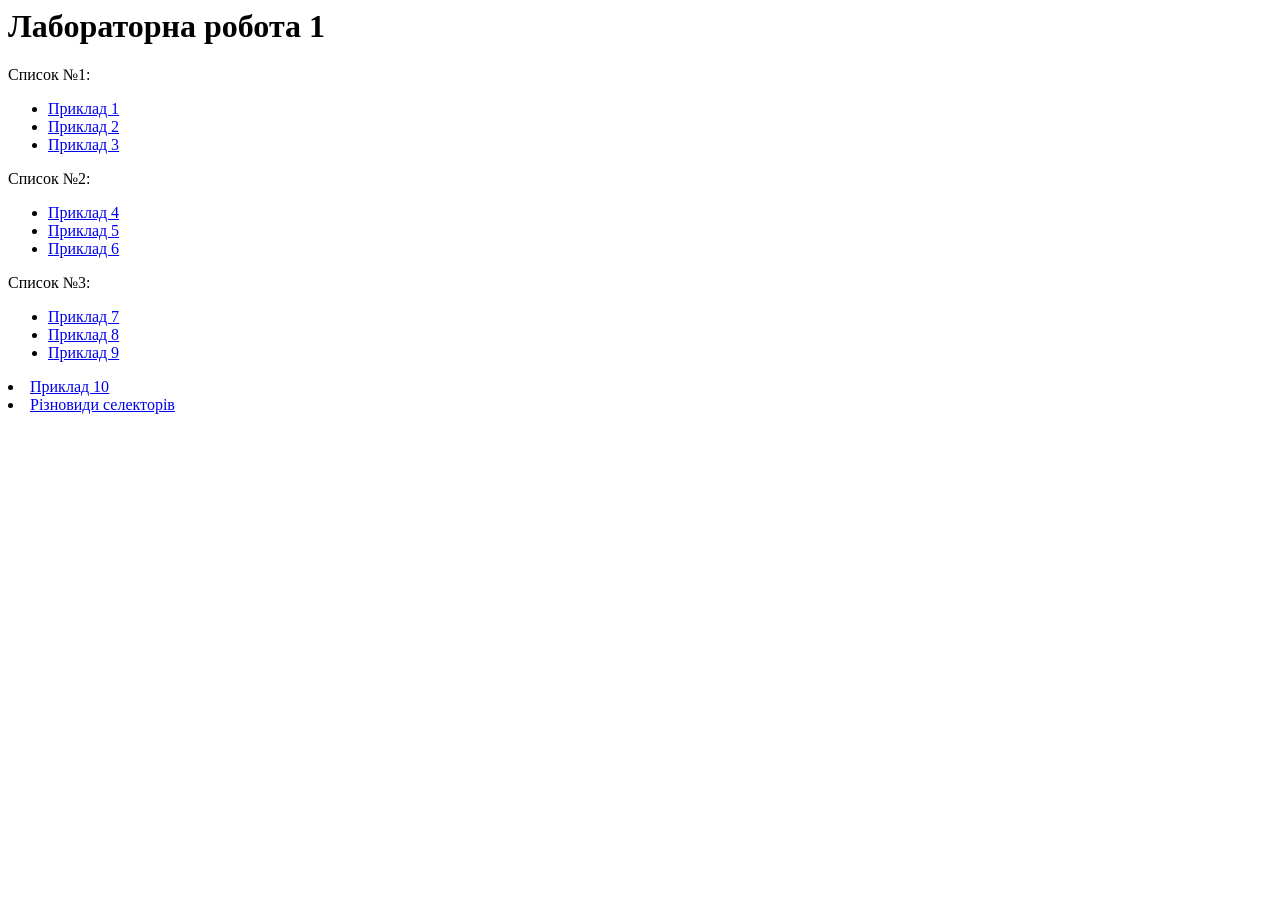
<file: index.html>
<html>
  <head>
    <title>Лабораторна робота 1</title>

  </head>
  <body>
<H1>Лабораторна робота 1</H1>
<p>Список №1:</p>
<ul>
<li><a href="./example1.html">Приклад 1</a></li>
<li><a href="./example2.html">Приклад 2</a></li>
<li ><a href="./example3.html">Приклад 3</a></li>

</ul>
<p>Список №2:</p>
<ul>
<li><a href="./example4.html">Приклад 4</a></li>
<li><a href="./example5.html">Приклад 5</a></li>
<li><a href="./example6.html">Приклад 6</a></li>
</ul>
<p>Список №3:</p>
<ul>
<li><a href="./example7.html">Приклад 7</a></li>
<li><a href="./example8.html">Приклад 8</a></li>
<li><a href="./example9.html">Приклад 9</a></li>
</ul>
<li><a href="./example10.html">Приклад 10</a></li>
<li><a href="./selectors.html">Різновиди селекторів</a></li>

</body>

</html>
</file>
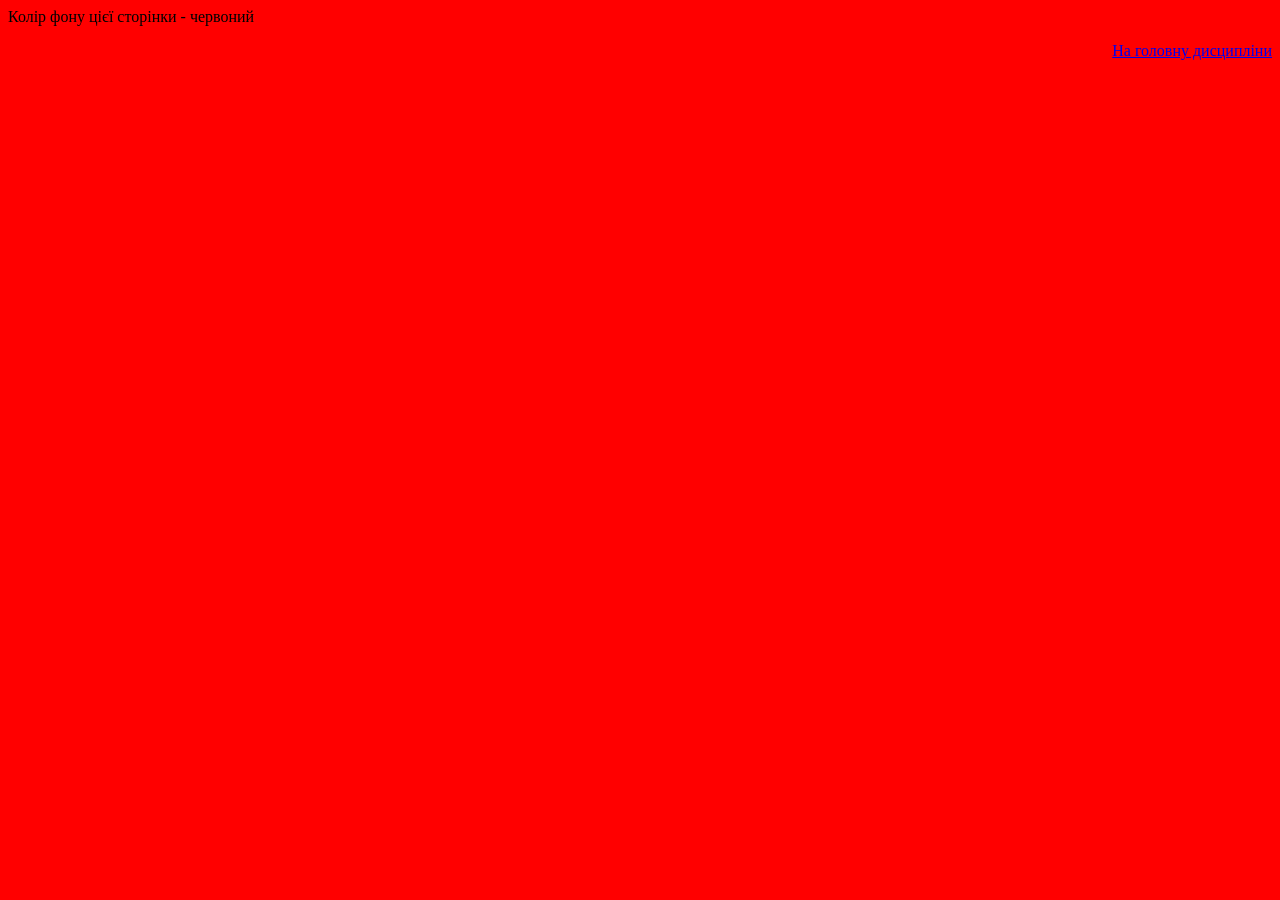
<file: example1.html>
<html>
  <head>
    <title>Приклад №1</title>
  </head>
  <body style="background-color: #FF0000;">
    <p>Колір фону цієї сторінки - червоний</p>
<a style="display: block; text-align: right" href="./index.html">На головну дисципліни</a>
 </body>

</html>
</file>
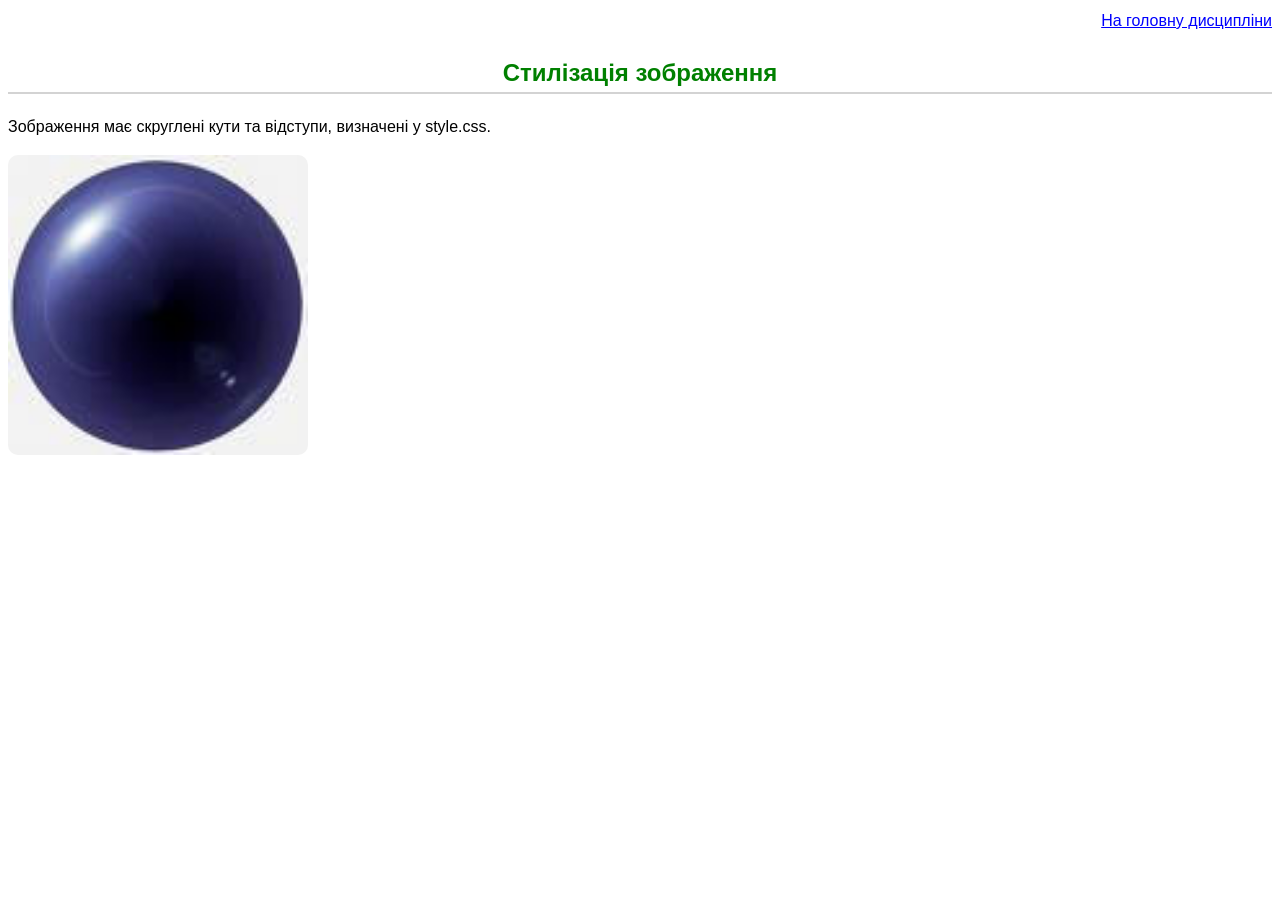
<file: example10.html>
<html>
<head>
    <meta charset="UTF-8">
    <title>Приклад №10: Стилізація зображення</title>
    <link rel="stylesheet" href="./style.css">
</head>
<body>
    <a style="display: block; text-align: right" href="./index.html">На головну дисципліни</a>
    <h2>Стилізація зображення</h2>
    <p>Зображення має скруглені кути та відступи, визначені у style.css.</p>
    <img src="./ball.jpg" alt="Зображення для прикладу" width="300">
</body>

</html>
</file>
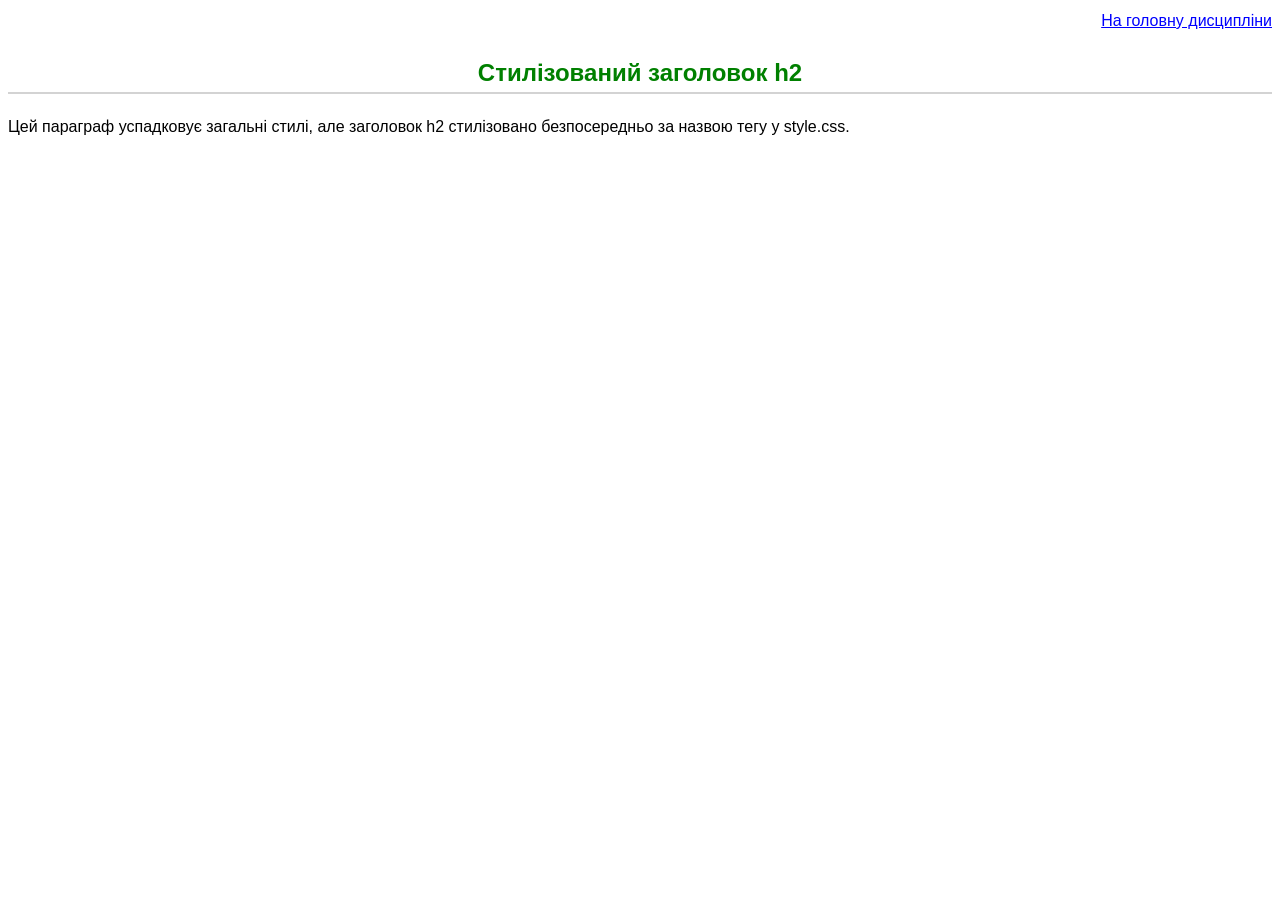
<file: example2.html>
<html>
<head>
    <meta charset="UTF-8">
    <title>Приклад №2: Селектор тегу</title>
    <link rel="stylesheet" href="./style.css"> </head>
<body>
    <a style="display: block; text-align: right" href="./index.html">На головну дисципліни</a>
    <h2>Стилізований заголовок h2</h2>
    <p>Цей параграф успадковує загальні стилі, але заголовок h2 стилізовано безпосередньо за назвою тегу у style.css.</p>
</body>

</html>
</file>
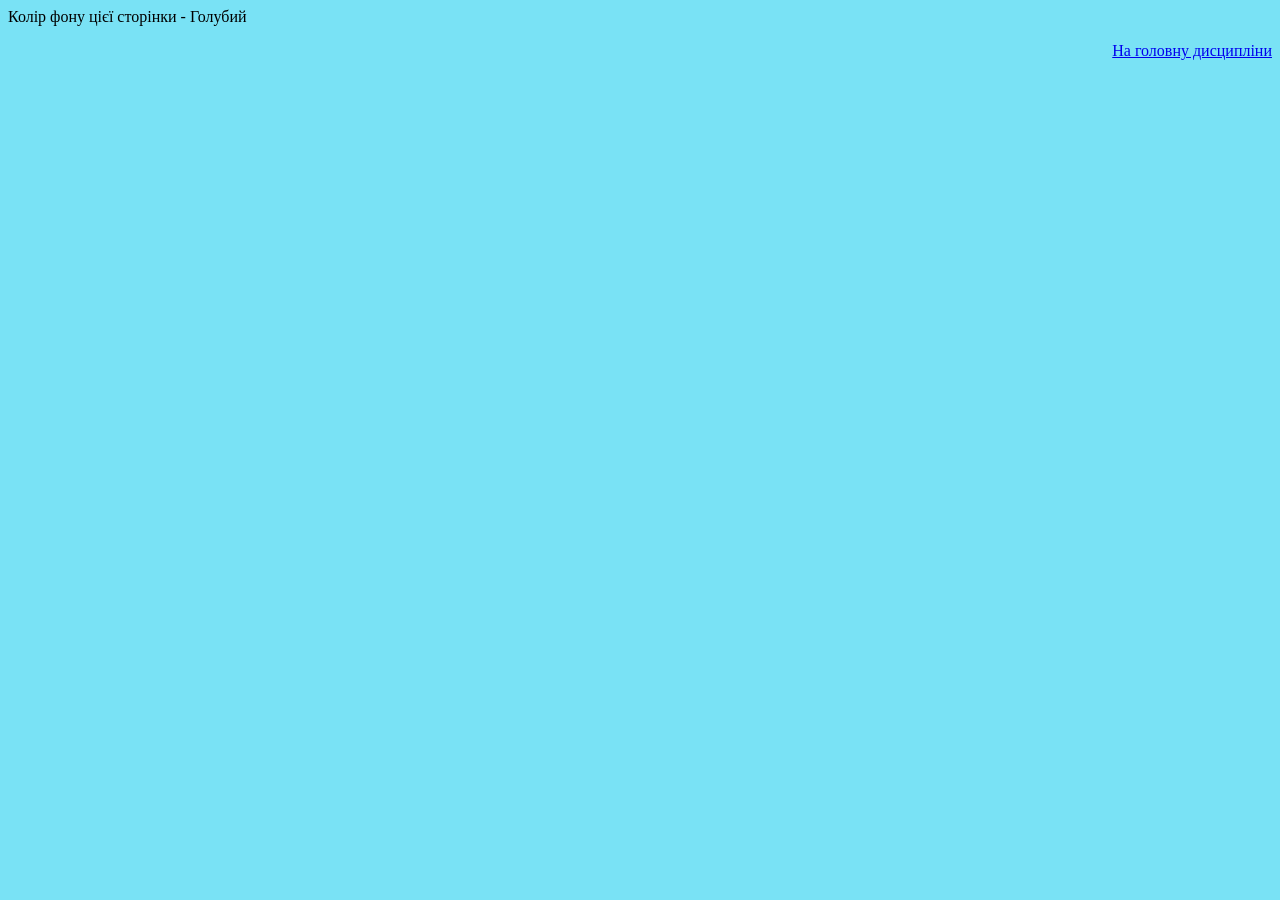
<file: example3.html>
<html>
  <head>
<title>Приклад №3</title>
  </head>
  <body style="background-color: #79e2f5;">
    <p>Колір фону цієї сторінки - Голубий</p>

<a style="display: block; text-align: right" href="./index.html">На головну дисципліни</a>

  </body>

</html>
</file>
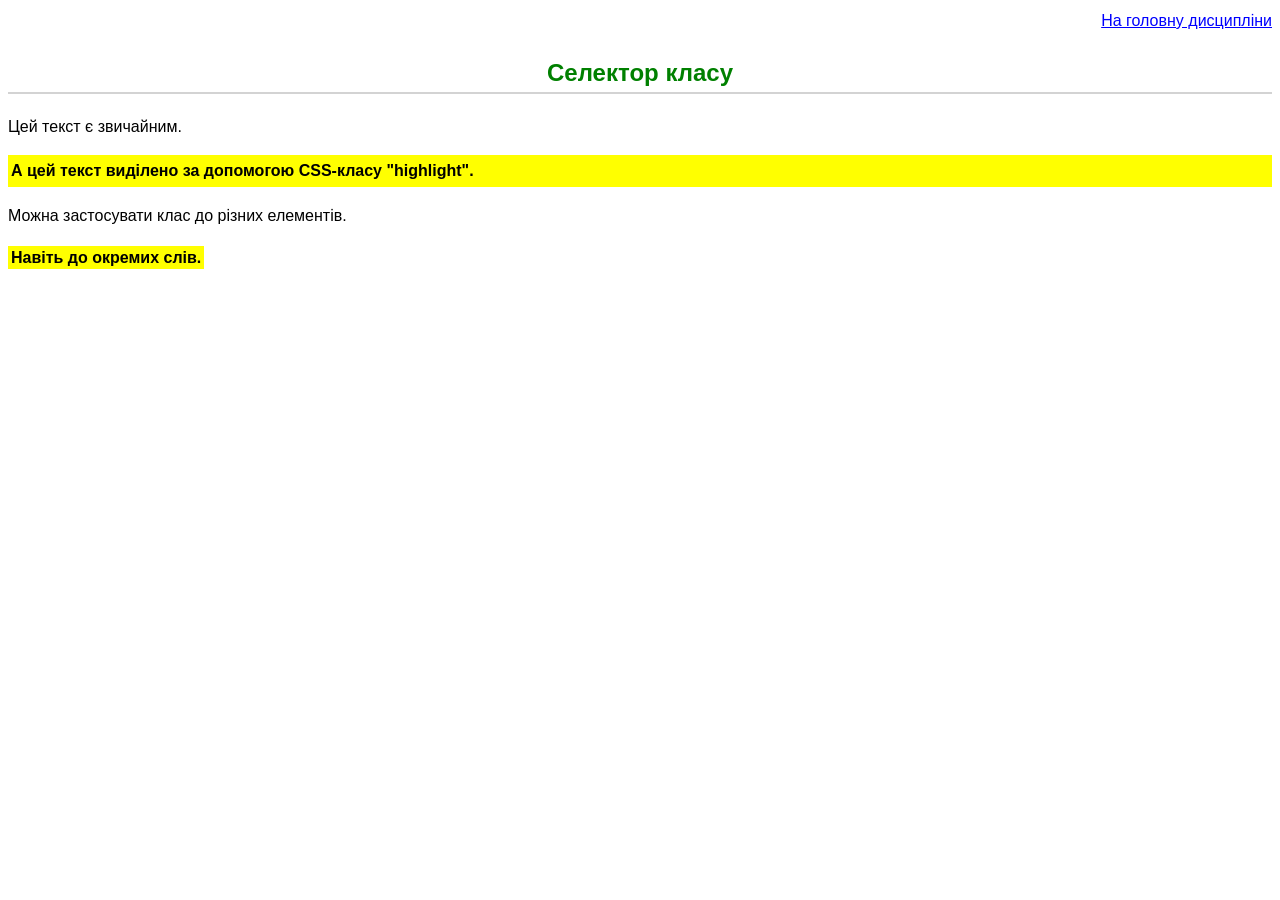
<file: example4.html>
<html>
<head>
    <meta charset="UTF-8">
    <title>Приклад №4: Селектор класу</title>
    <link rel="stylesheet" href="./style.css">
</head>
<body>
    <a style="display: block; text-align: right" href="./index.html">На головну дисципліни</a>
    <h2>Селектор класу</h2>
    <p>Цей текст є звичайним.</p>
    <p class="highlight">А цей текст виділено за допомогою CSS-класу "highlight".</p>
    <p>Можна застосувати клас до різних елементів.</p>
    <span class="highlight">Навіть до окремих слів.</span>
</body>

</html>
</file>
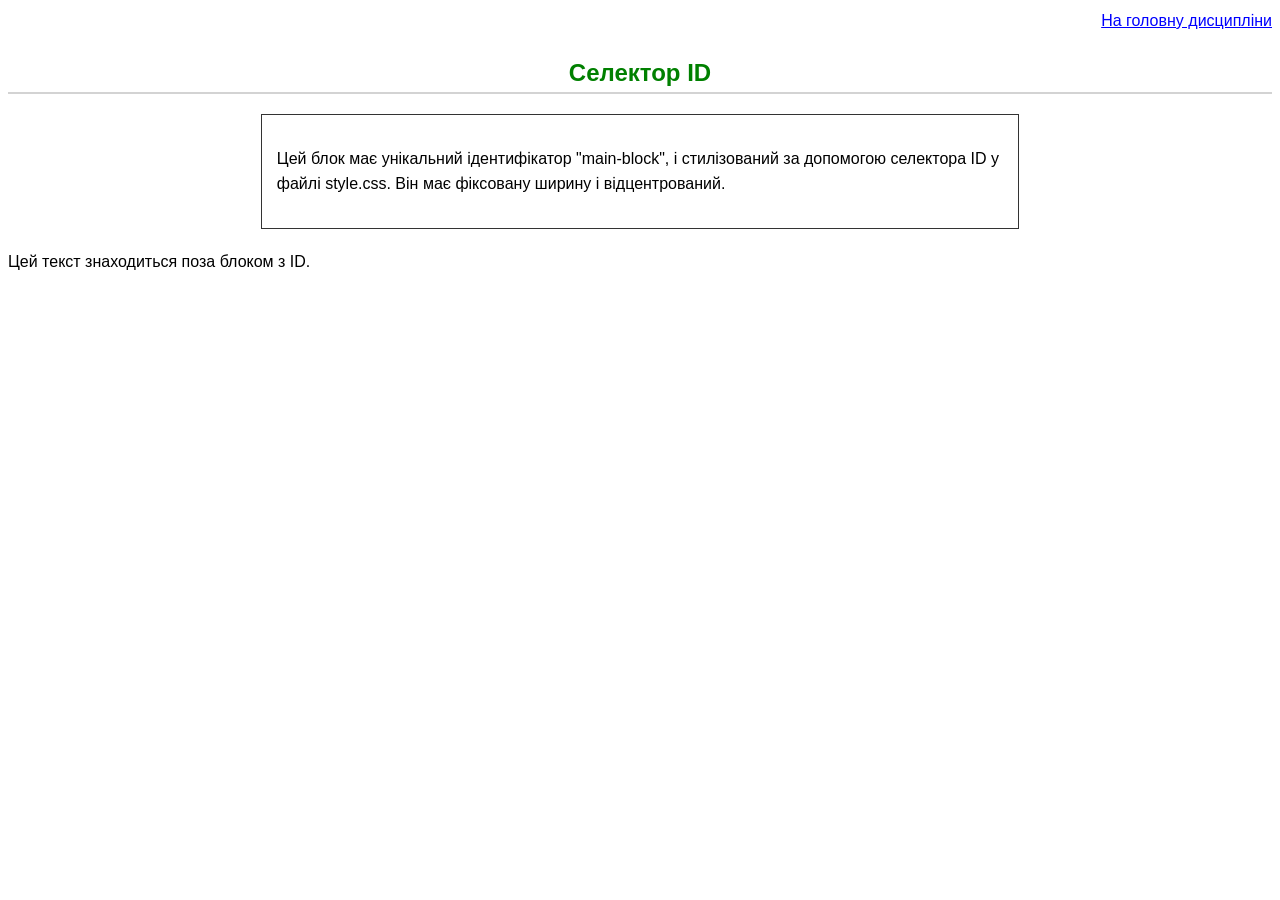
<file: example5.html>
<html>
<head>
    <meta charset="UTF-8">
    <title>Приклад №5: Селектор ID</title>
    <link rel="stylesheet" href="./style.css">
</head>
<body>
    <a style="display: block; text-align: right" href="./index.html">На головну дисципліни</a>
    <h2>Селектор ID</h2>
    <div id="main-block">
        <p>Цей блок має унікальний ідентифікатор "main-block", і стилізований за допомогою селектора ID у файлі style.css. Він має фіксовану ширину і відцентрований.</p>
    </div>
    <p>Цей текст знаходиться поза блоком з ID.</p>
</body>

</html>
</file>
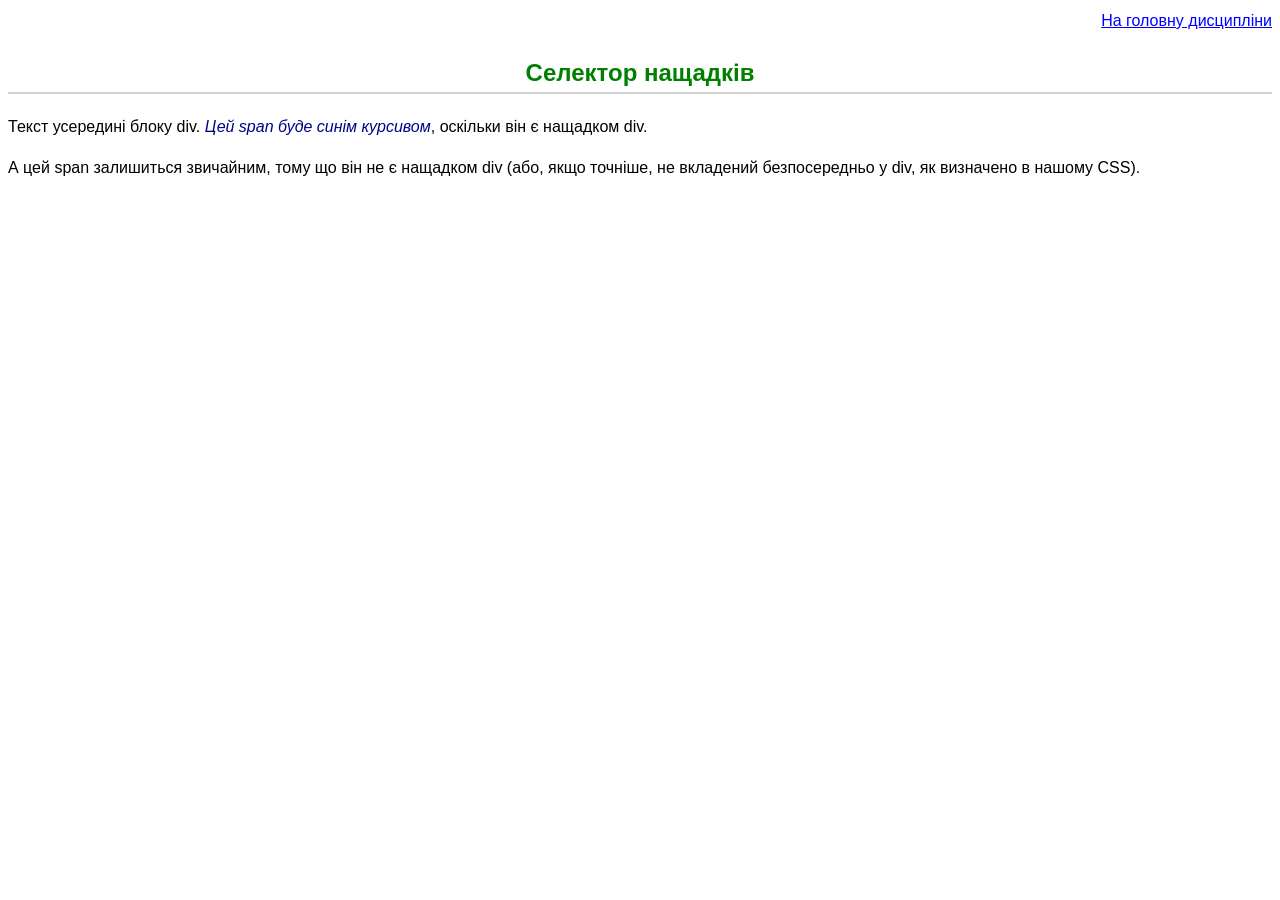
<file: example6.html>
<html>
<head>
    <meta charset="UTF-8">
    <title>Приклад №6: Селектор нащадків</title>
    <link rel="stylesheet" href="./style.css">
</head>
<body>
    <a style="display: block; text-align: right" href="./index.html">На головну дисципліни</a>
    <h2>Селектор нащадків</h2>
    <div>
        <p>Текст усередині блоку div. <span>Цей span буде синім курсивом</span>, оскільки він є нащадком div.</p>
    </div>
    <p><span>А цей span залишиться звичайним</span>, тому що він не є нащадком div (або, якщо точніше, не вкладений безпосередньо у div, як визначено в нашому CSS).</p>
</body>

</html>
</file>
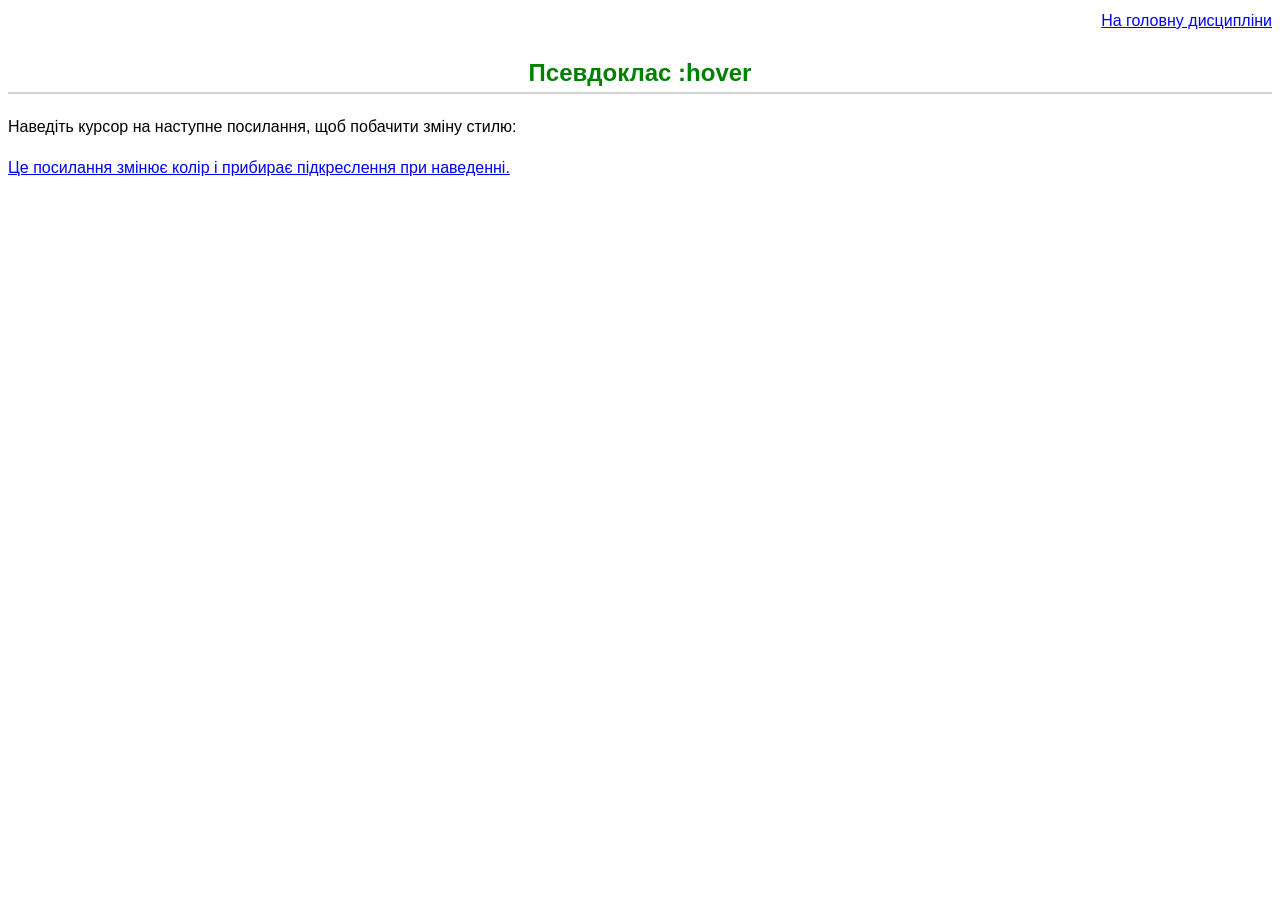
<file: example7.html>
<html>
<head>
    <meta charset="UTF-8">
    <title>Приклад №7: Псевдоклас :hover</title>
    <link rel="stylesheet" href="./style.css">
</head>
<body>
    <a style="display: block; text-align: right" href="./index.html">На головну дисципліни</a>
    <h2>Псевдоклас :hover</h2>
    <p>Наведіть курсор на наступне посилання, щоб побачити зміну стилю:</p>
    <a href="#">Це посилання змінює колір і прибирає підкреслення при наведенні.</a>
</body>

</html>
</file>
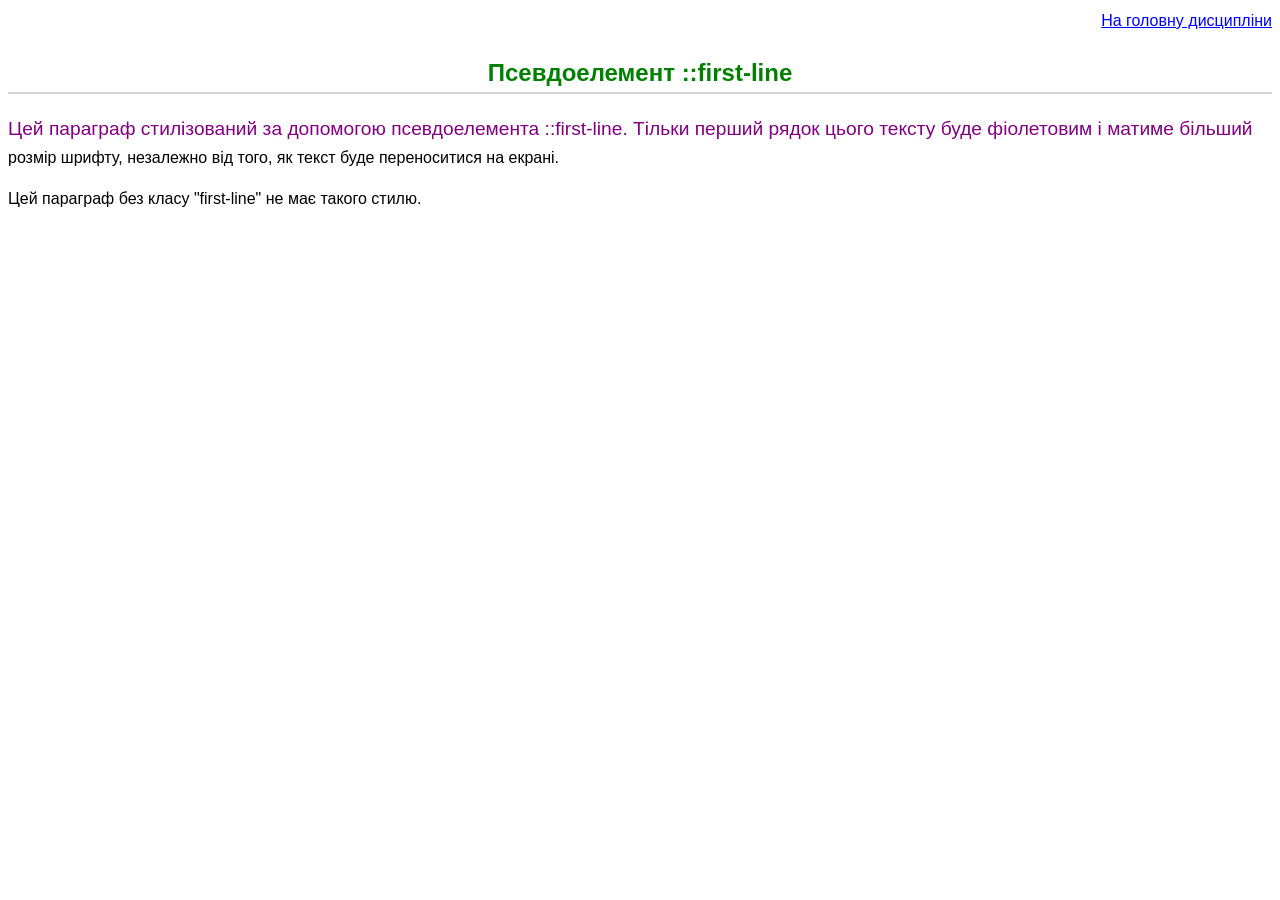
<file: example8.html>
<html>
<head>
    <meta charset="UTF-8">
    <title>Приклад №8: Псевдоелемент ::first-line</title>
    <link rel="stylesheet" href="./style.css">
</head>
<body>
    <a style="display: block; text-align: right" href="./index.html">На головну дисципліни</a>
    <h2>Псевдоелемент ::first-line</h2>
    <p class="first-line">
        Цей параграф стилізований за допомогою псевдоелемента ::first-line.
        Тільки перший рядок цього тексту буде фіолетовим і матиме більший розмір шрифту,
        незалежно від того, як текст буде переноситися на екрані.
    </p>
    <p>Цей параграф без класу "first-line" не має такого стилю.</p>
</body>

</html>
</file>
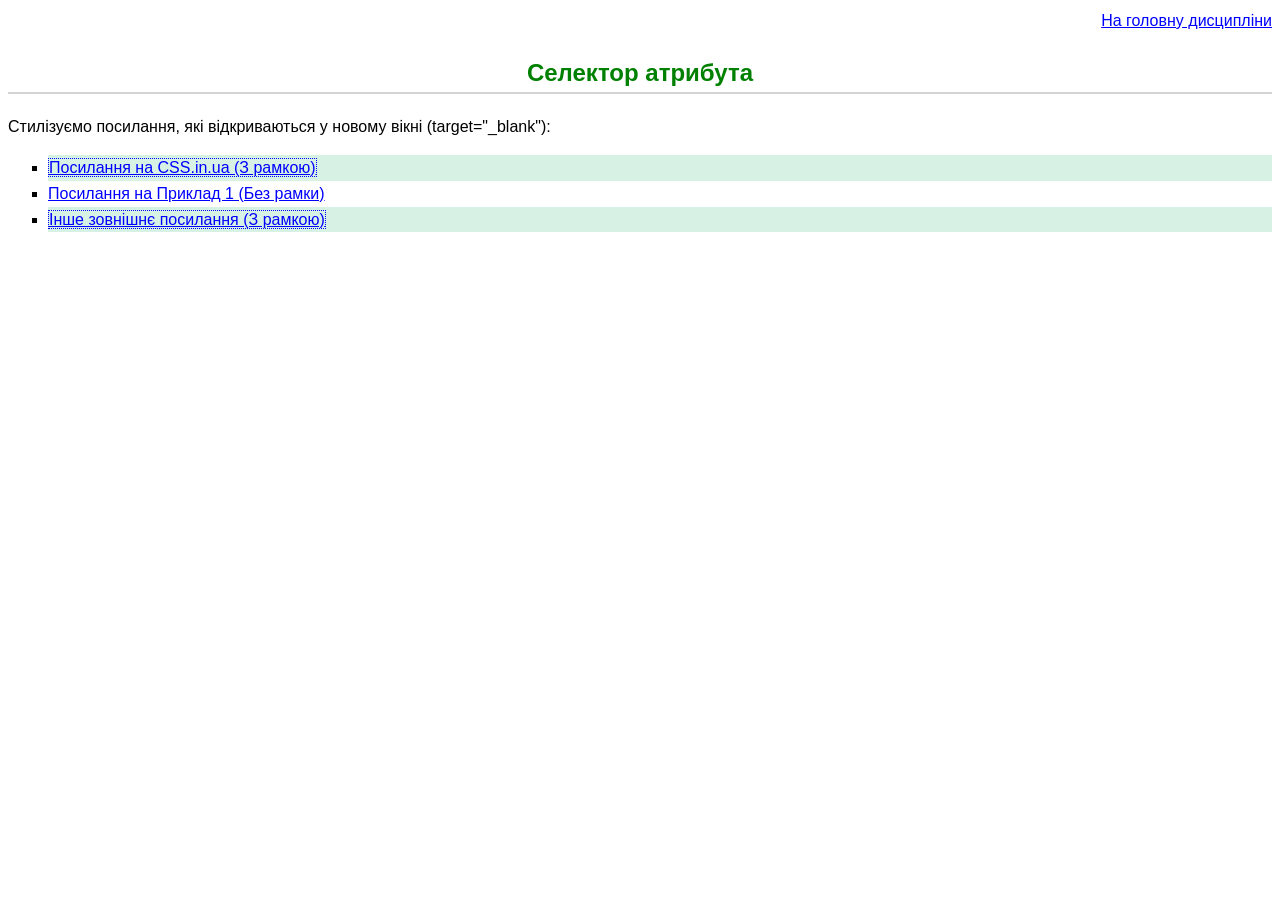
<file: example9.html>
<html>
<head>
    <meta charset="UTF-8">
    <title>Приклад №9: Селектор атрибута</title>
    <link rel="stylesheet" href="./style.css">
</head>
<body>
    <a style="display: block; text-align: right" href="./index.html">На головну дисципліни</a>
    <h2>Селектор атрибута</h2>
    <p>Стилізуємо посилання, які відкриваються у новому вікні (target="_blank"):</p>
    <ul>
        <li><a href="https://css.in.ua/" target="_blank">Посилання на CSS.in.ua (З рамкою)</a></li>
        <li><a href="example1.html">Посилання на Приклад 1 (Без рамки)</a></li>
        <li><a href="https://html-css.co.ua/" target="_blank">Інше зовнішнє посилання (З рамкою)</a></li>
    </ul>
</body>

</html>
</file>
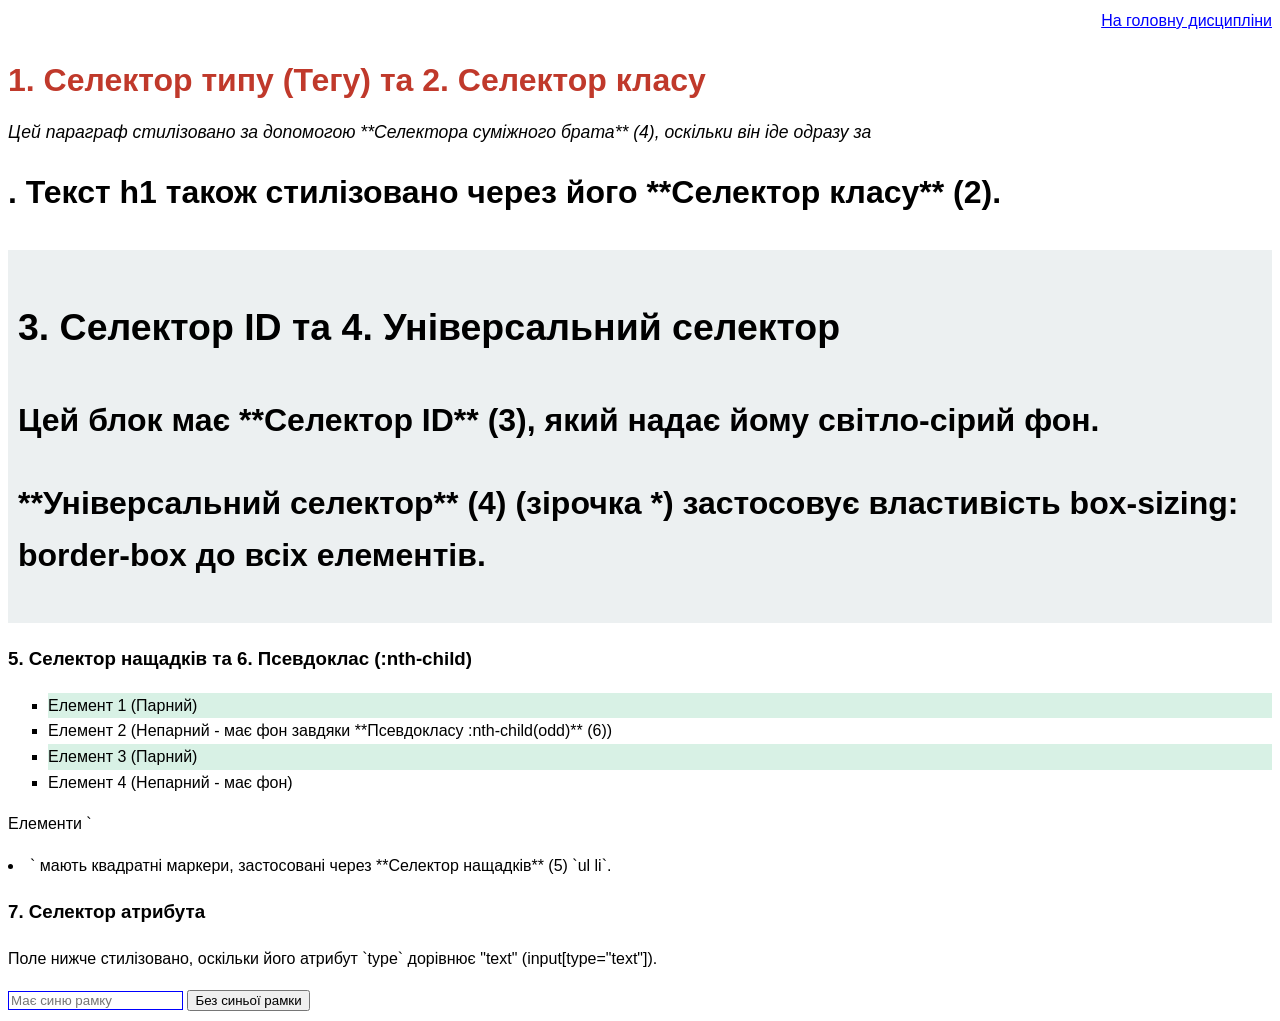
<file: selectors.html>
<html>
<head>
    <meta charset="UTF-8">
    <title>Різновиди селекторів</title>
    <link rel="stylesheet" href="./style.css">
</head>
<body>
    <a style="display: block; text-align: right" href="./index.html">На головну дисципліни</a>
    <h1 class="selector-class">1. Селектор типу (Тегу) та 2. Селектор класу</h1>
    <p>
        Цей параграф стилізовано за допомогою **Селектора суміжного брата** (4),
        оскільки він іде одразу за <h1>. Текст h1 також стилізовано
        через його **Селектор класу** (2).
    </p>

    <div id="selector-id">
        <h3>3. Селектор ID та 4. Універсальний селектор</h3>
        <p>Цей блок має **Селектор ID** (3), який надає йому світло-сірий фон.</p>
        <p>
            **Універсальний селектор** (4) (зірочка *) застосовує властивість box-sizing: border-box до всіх елементів.
        </p>
    </div>

    <h3>5. Селектор нащадків та 6. Псевдоклас (:nth-child)</h3>
    <ul>
        <li>Елемент 1 (Парний)</li>
        <li>Елемент 2 (Непарний - має фон завдяки **Псевдокласу :nth-child(odd)** (6))</li>
        <li>Елемент 3 (Парний)</li>
        <li>Елемент 4 (Непарний - має фон)</li>
    </ul>
    <p>
        Елементи `<li>` мають квадратні маркери, застосовані через **Селектор нащадків** (5) `ul li`.
    </p>

    <h3>7. Селектор атрибута</h3>
    <p>Поле нижче стилізовано, оскільки його атрибут `type` дорівнює "text" (input[type="text"]).</p>
    <input type="text" placeholder="Має синю рамку">
    <input type="button" value="Без синьої рамки">
</body>

</html>
</file>
<file: style.css>
a {
    color: blue;
}

a.list1 {
    color: #FFBB00; 
}

a.list2 {
    color: #800000; 
}

#exam10
{
    color: #56c500; 
}

h2 {
    color: green; 
    text-align: center; 
    border-bottom: 2px solid lightgray; 
}

.highlight {
    background-color: yellow; 
    font-weight: bold; 
    padding: 3px;
}

#main-block {
    width: 60%; 
    margin: 20px auto; 
    padding: 15px;
    border: 1px solid #333;
}

div span {
    font-style: italic; 
    color: darkblue; 
}

a:hover { 
    color: orange;
    text-decoration: none; 
}

.first-line::first-line { 
    font-size: 1.2em; 
    color: purple; 
}

a[target="_blank"] { 
    border: 1px dotted blue; 
}

img {
    display: block; 
    margin-top: 10px;
    border-radius: 10px; 
}

body {
    font-family: Arial, sans-serif;
    line-height: 1.6;
}

.selector-class {
    color: #c0392b; 
}

#selector-id {
    background-color: #ecf0f1; 
    padding: 10px;
}

* {
    box-sizing: border-box; 
}

ul li {
    list-style-type: square; 
}

li:nth-child(odd) {
    background-color: #d8f1e5; 
}

input[type="text"] {
    border: 1px solid blue;
}

h1 + p {
    font-size: 1.1em;
    font-style: italic;
    margin-top: -10px; 
}
</file>
